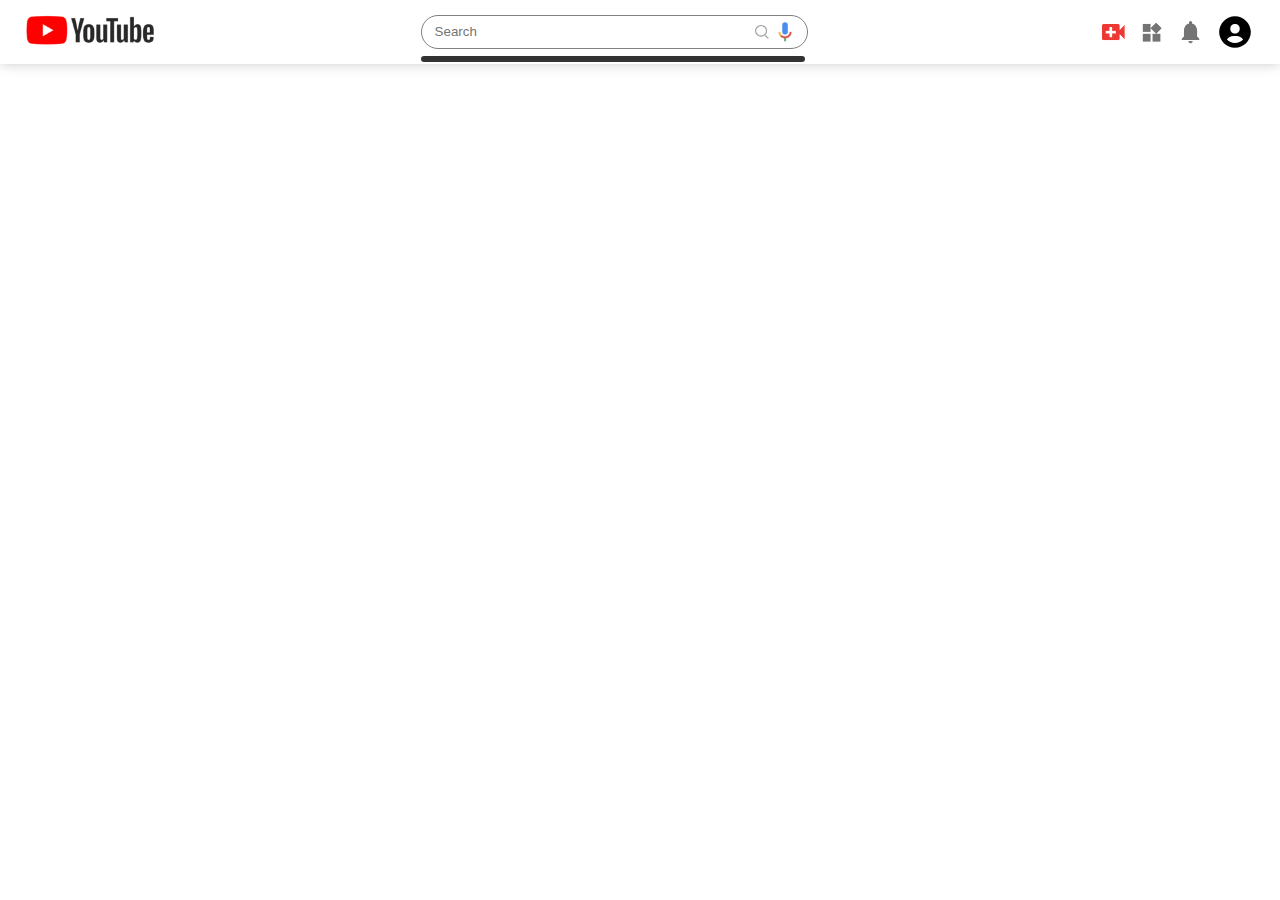
<file: index2.html>
<!DOCTYPE html>
<html lang="en">
<head>
    <meta charset="UTF-8">
    <meta name="viewport" content="width=device-width, initial-scale=1.0">
    <link rel="stylesheet" href="css/style.css">
    <link href='https://unpkg.com/boxicons@2.1.4/css/boxicons.min.css' rel='stylesheet'>
    <script type="module" src="js/api.js" defer></script>
    <script type="module" src="js/searchFunction.js" defer></script>
    <title>YouTube | CreativeCode</title>
</head>
<body>
    <nav class="flexNavBar">
        <div class="navSection1 flexNavBar">
            <img class="menu" src="images/menu.png" alt="sideMenu">
            <a href="index.html"><img class="youtubeLogo" src="images/youtubeLogo.png" alt="youtubeLogo"></a>
        </div>
        <div class="navSection2">
            <div class="searchBox flexNavBar">
                <input id="chartSearch" type="text" placeholder="Search">
                <img class="searchIcon" src="images/search.png" alt="searchIcon">
                <img class="micIcon" src="images/voice-search.png" alt="voiceIcon">
            </div>
            <!-- Structure for the slide menu search  -->
            <div class="searchQuery">
                <div id="active">
                    <ul id="searchList">
                    </ul>
                </div>
            </div>
        </div>
        <div class="navSection3 flexNavBar">
            <img src="images/upload.png" alt="uploadVideo">
            <img src="images/more.png" alt="moreOptions">
            <img src="images/notification.png" alt="notifications">
            <img class="userIcon" src="images/userIcon.svg" alt="userIcon">
        </div>
    </nav>

    <main class="mainContent videoPosition">
        <div class="row">
            <div class="play-video">
                
            </div>
            <div class="rigth-sidebar">
            </div>
        </div>
    </main>

</body>
</html>
</file>
<file: css/style.css>
*{
    margin: 0;
    padding: 0;
    font-family: 'poppins', sans-serif;
    box-sizing: border-box;
}

a{
    text-decoration: none;
    color: #5a5a5a;
}

img{
    cursor: pointer;
}

/** Styles for the Navabar*/

.flexNavBar{
    display: flex;
    align-items: center;
}

nav{
    padding: 1vw 2vw;
    justify-content: space-between;
    width: 100vw;
    box-shadow: 0 0 1vw rgba(0, 0, 0, 0.2);
    background-color: #fff;
    position: sticky;
    top: 0;
    z-index: 1;
}

/** Styles for the menu-Icon and the YouTube logo */
.menu{
    width: 2VW;
    margin-right: 2VW;
}

.navSection1 .youtubeLogo{
    width: 10vw;
}

/** Styles for the search bar, search icon and the mic Icon */

.navSection2 {
    display: flex;
    flex-direction: column;

}

.navSection2 .micIcon{
    width: 1.3vw;
    margin-left: 0.7vw;
    margin-right: 0.2vw;
}

.navSection2 .searchBox{
    border: 1px solid gray;
    border-radius: 2vw;
    padding: 0.5vw 1vw;
    margin-right: 2vw;
}

.navSection2 .searchBox input{
    width: 25vw;
    border: 0;
    outline: 0;
    background-color: transparent;
}

/* Styles for slide menu search */
.searchQuery{
    display: flex;
    flex-direction: column;
    overflow: visible;
}

#active{
    margin-top: 0.5vw;
    width: 30vw;
    padding-left: 3vw;
    padding-top: 0.5vw;
    position: absolute;
    z-index: 5;
    background: #323232;
    border-radius: 1vw;
    overflow-y: auto;
}

.searchList{
    font-size: 0.7vw;
}

.navSection2 .searchBox img{
    width: 1.1vw;
}

/** Styes for user icon, notificatios icon, upload icon and more */
.navSection3 img{
    width: 2vw;
    margin-right: 1vw;
}

.navSection3 .userIcon{
    width: 3vw;
    margin-right: 0;
}

/**  Sidebar Styles */

.sideBar{
    max-width: 15vw;
    height: 100vh;
    background-color: #fff;
    position: fixed;
    top: 0;
    padding-left: 1.5vw;
    padding-top: 7vw;
}

/** Styles for the shortcuts section in the sidebar */
.shortcutsIcons a{
    display: flex;
    flex-wrap: wrap;
    align-items: center;
    width: fit-content;
    margin-bottom: 1.2vw;
}

.shortcutsIcons p{
    font-size: 1vw;
}

.bx{
    font-size: 2vw;
    margin-right: 1vw;
}

.shortcutsIcons a img{
    width: 2vw;
    margin-right: 1vw;
}


.sideBar hr{
    border: 0;
    height: 0.02vw;
    background: #ccc;
    width: 11vw;
}

/** Styles for the subscribed channels */
.subscribedChanels h3{
    font-size: 1.2vw;
    margin: 1vw 0;
    color: #5a5a5a;
}

.subscribedChanels p{
    font-size: 1vw
}

.subscribedChanels a{
    display: flex;
    flex-wrap: wrap ;
    align-items: center;
    column-gap: 1vw;
    margin-bottom: 1.2vw;
    width: fit-content;
}

.subscribedChanels img{
    width: 2.1vw;
    border-radius: 50vw;
}

/** Styles when the sidebar is reduce, this class y created with javascript */


.reduceSideBar{
    max-width: 5vw;
    transition: max-width .3s ease;
}

.reduceSideBar p, .reduceSideBar h3{
    display: none;
}

.reduceSideBar hr{
    width: 3vw;
    margin-bottom: 1.5vw;
}

/** Styles for the main content */

.mainContent{
    padding-left: 17vw;
    padding-top: 2vw;
    padding-right: 2vw;
    padding-bottom: 2vw;
}

.bigContent{
    padding-left: 7vw;
}

/** Styles for the banner image */
.bannerContainer img{
    width: 80vw;
    border-radius: 2vw;
}

.largeBannerContainer img{
    width: 90vw;
}

/** Styles for the videos sections */

.videosContainer{
    display: grid;
    grid-template-columns: repeat(auto-fit, minmax(250px,1fr));
    column-gap: 1vw;
    row-gap: 1vw;
    margin-top: 1vw;
}

.videoCar .thumbnail{
    width: 100%;
    border-radius: 1vw;
}

.videoCar .flexNavBar{
    align-items: start;
    margin-top: 0.5vw;
}

.profilePicture{
    width: 2.5vw;
    border-radius: 2vw;
}

.videoInfo{
    margin-left: 0.5vw;
    color: #5a5a5a;
    font-size: 0.8vw;
}

.videoInfo a{
    color: black;
    font-size: 1vw;
    font-weight: bold;
}

/* Styles for video landing page*/

.videoPosition{
    padding-left: 2vw;
}

.row{
    display: flex;
    justify-content: space-between;
    flex-wrap: wrap;
}

.play-video{
    flex-basis: 68vw;
}

.rigth-sidebar{
    flex-basis: 26vw;
}

.play-video video{
    width: 67vw;
}

.videoList{
    display: flex;
    justify-content: space-between;
    margin-bottom: 1vw;
}

.videoList img{
    width: 10vw;
    border-radius: 0.8vw;
}

.videoList .smallThumbnail{
    flex-basis: 10vw;
}

.videoList .videoInfo2{
    flex-basis: 15vw;
}

.videoInfo2 a{
    font-size: 1vw;
    font-weight: bold;
}

.videoList p{
    font-size: 0.9vw;
    color: #5a5a5a;
}

/** Styles for the tags, labels and information under the video player */

.play-video h3{
    margin-top: 0.5vw;
    font-size: 1.2vw;
    font-weight: bold;
}

.playVideoInfo{
    display: flex;
    align-items: center;
    justify-content: space-between;
    flex-wrap: wrap;
    font-size: 1vw;
    color: #5a5a5a;
}

.playVideoInfo a img{
    width: 1.5vw;
    margin-right: 0.5vw;
}

.playVideoInfo a{
    width: fit-content;
    font-weight: bold;
    background-color: rgb(222, 221, 221);
    height: 2vw;
    border: 1px solid #5a5a5a;
    border-radius: 0.5vw;
    display: inline-flex;
    align-items: center;
    margin-left: 0.5vw;
    padding: 0 0.2vw;
}

.playVideoInfo i{
    font-size: 1.6vw;
    color: rgb(128, 123, 123);
}

.downloads{
    margin-right: 1.2vw;
}

.play-video hr, .channelInfo hr{
    border: 0;
    height: 0.1vw;
    background: #ccc;
    margin: 1vw 1vw;
}

.channelInfo{
    display: flex;
    align-items: center;
    margin-top: 1.5vw;
}

.channelInfo div{
    flex: 1;
}

.channelInfo img{
    border-radius: 4vw;
    margin-right: 1vw;
}

.channelInfo button{
    margin-left: 8vw;
    width: 10vw;
    height: 2vw;
    border-radius: 1vw;
    font-weight: bold;
    font-size: 1.2vw;
}


.channelInfo p{
    font-size: 1.5vw;
    font-weight: bold;
}


/** MediaQuerys for tablets (800px - 1280px)*/

@media (min-width:800px) and (max-width:1280px){
    .sideBar{
        display: none;
    }

    .menu{
        display: none;
    }

    .mainContent{
        padding-left: 2vw;
        padding-right: 2vw;
    }
    .bannerContainer img{
        width: 96vw;
    }

    .profilePicture{
        width: 3vw;
    }
    .videoInfo{
        font-size: 1vw;
    }
    
    .videoInfo a{
        font-size: 1.2vw;
    }
}

@media (max-width:799px){

    .navSection1 .youtubeLogo{
        width: 20vw;
    }

    .navSection2 .micIcon{
        display: none;
    }

    .navSection2 .searchBox{
        border-radius: 3vw;
    }

    .navSection2 .searchBox input{
        width: 40vw;
    }

    .searchIcon{
        display: none;
    }

    .navSection3 img{
        display: none;
    }

    .navSection3 .userIcon{
        display: block;
        width: 7vw;
        margin-right: 0;
    }

    .sideBar{
        display: none;
    }

    .menu{
        display: none;
    }

    .mainContent{
        padding-left: 2vw;
        padding-right: 2vw;
    }
    .bannerContainer img{
        width: 96vw;
    }

    .profilePicture{
        width: 6vw;
        border-radius: 3vw;
    }
    .videoInfo{
        font-size: 2.1vw;
    }
    
    .videoInfo a{
        font-size: 2.5vw;
    }

}
</file>
